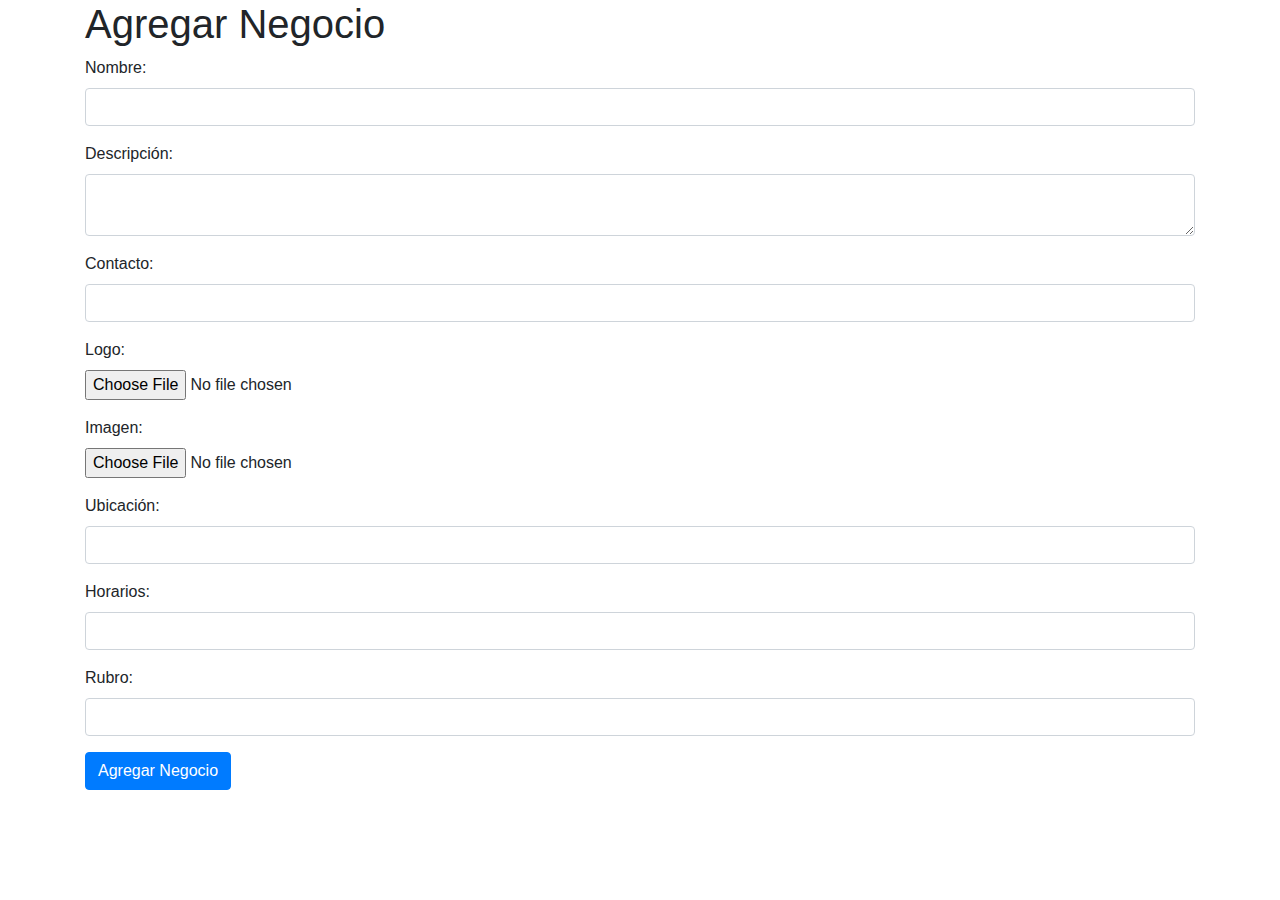
<file: templates/agregar_negocio.html>
<!DOCTYPE html>
<html lang="en">
<head>
    <meta charset="UTF-8">
    <meta http-equiv="X-UA-Compatible" content="IE=edge">
    <meta name="viewport" content="width=device-width, initial-scale=1.0">
    <title>Agregar Negocio</title>
    <link rel="stylesheet" href="https://stackpath.bootstrapcdn.com/bootstrap/4.5.2/css/bootstrap.min.css">
</head>
<body>
    <div class="container">
        <h1>Agregar Negocio</h1>
        <form method="post" action="{{ url_for('agregar_negocio') }}" enctype="multipart/form-data">
            <div class="form-group">
                <label for="nombre">Nombre:</label>
                <input type="text" class="form-control" id="nombre" name="nombre" required>
            </div>
            <div class="form-group">
                <label for="descripcion">Descripción:</label>
                <textarea class="form-control" id="descripcion" name="descripcion" required></textarea>
            </div>
            <div class="form-group">
                <label for="contacto">Contacto:</label>
                <input type="text" class="form-control" id="contacto" name="contacto" required>
            </div>
            <div class="form-group">
                <label for="logo">Logo:</label>
                <input type="file" class="form-control-file" id="logo" name="logo" accept="image/*" required>
            </div>
            <div class="form-group">
                <label for="imagen">Imagen:</label>
                <input type="file" class="form-control-file" id="imagen" name="imagen" accept="image/*" required>
            </div>
            <div class="form-group">
                <label for="ubicacion">Ubicación:</label>
                <input type="text" class="form-control" id="ubicacion" name="ubicacion" required>
            </div>
            <div class="form-group">
                <label for="horarios">Horarios:</label>
                <input type="text" class="form-control" id="horarios" name="horarios" required>
            </div>
            <div class="form-group">
                <label for="rubro">Rubro:</label>
                <input type="text" class="form-control" id="rubro" name="rubro" required>
            </div>
            <button type="submit" class="btn btn-primary">Agregar Negocio</button>
        </form>
    </div>
</body>
</html>
</file>
